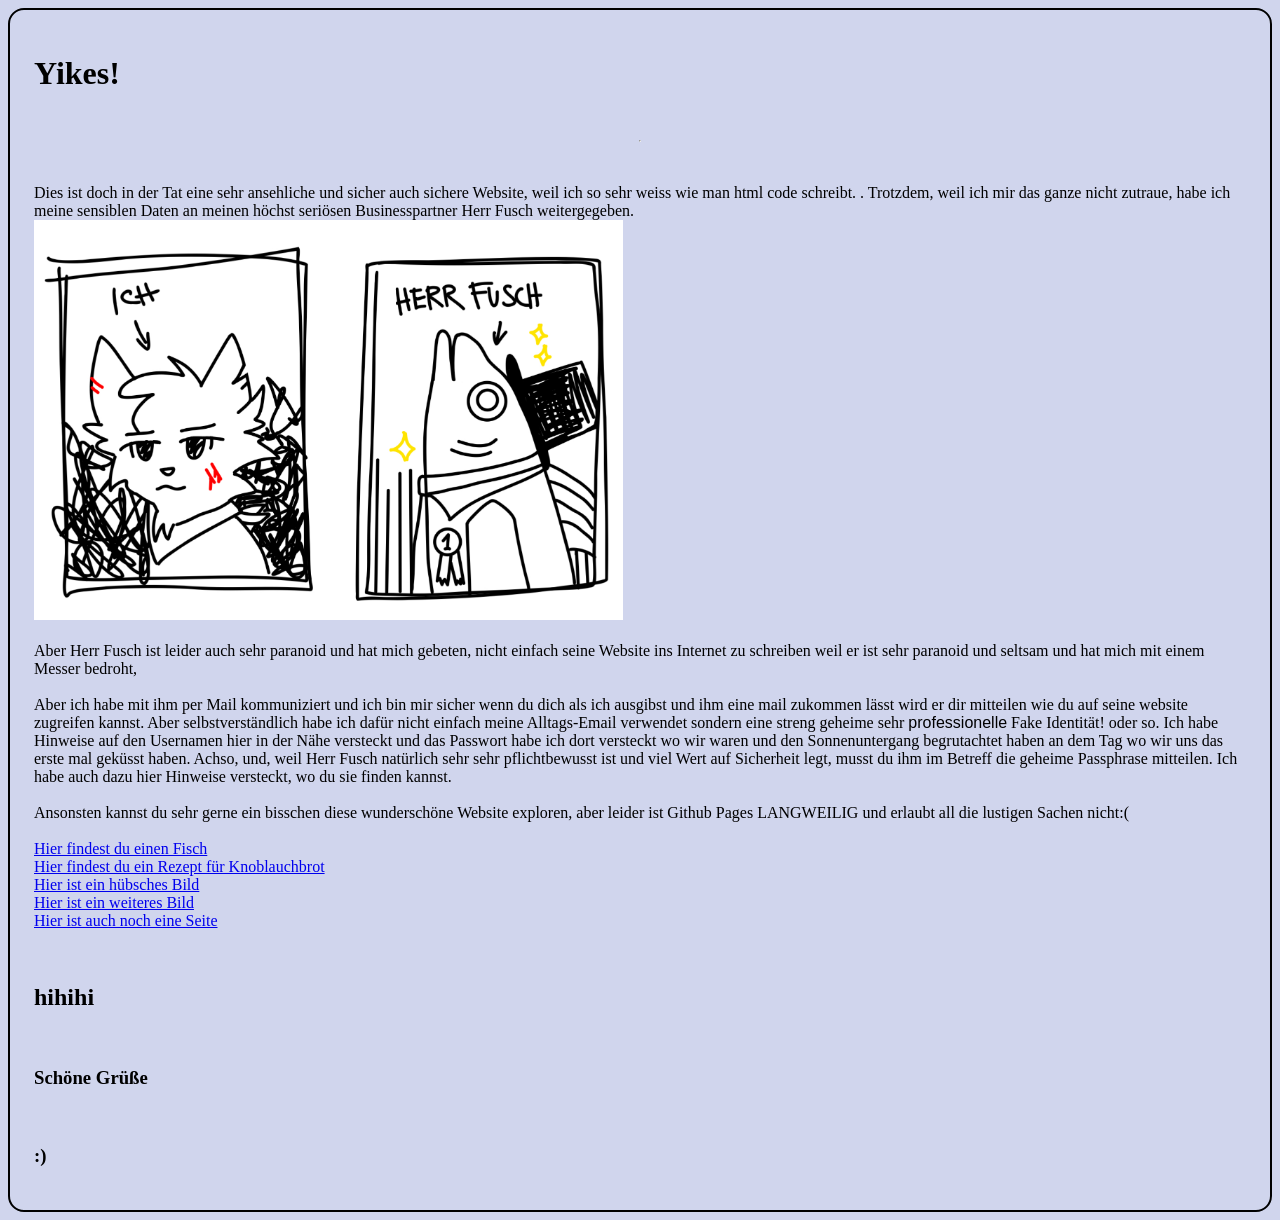
<file: index.html>
<!DOCTYPE html>
<html>
    <html lang="ge">
    <head>
        <title>Yikes!</title>
        <link rel="stylesheet" href="style.css">
    </head>

    <body class="card">
        
        <H1>Yikes!</H1>
        <hr>
        <p>Dies ist doch in der Tat eine sehr ansehliche und sicher auch sichere Website, weil ich so sehr weiss wie man html code schreibt. . 
            Trotzdem, weil ich mir das ganze nicht zutraue, habe ich meine sensiblen Daten an meinen höchst seriösen
            Businesspartner Herr Fusch weitergegeben. <br>
            <img src="ich_und_herrfusch.jpeg" height="400">
            <br><br>
            Aber Herr Fusch ist leider auch sehr paranoid und hat mich gebeten,
            nicht einfach seine Website ins Internet zu schreiben weil er ist sehr paranoid und seltsam und 
            hat mich mit einem Messer bedroht, 
            <br>
            <br>
            Aber ich habe mit ihm per Mail kommuniziert und ich bin mir sicher wenn du dich als ich ausgibst und ihm eine mail zukommen lässt
             wird er dir mitteilen wie du auf seine website zugreifen kannst. 
            Aber selbstverständlich habe ich dafür nicht einfach meine Alltags-Email verwendet sondern
            eine streng geheime sehr <span style="color:black; font-family:sans-serif;">professionelle</span> Fake Identität! oder so. 
            Ich habe Hinweise auf den Usernamen hier in der Nähe versteckt und das Passwort 
            habe ich dort versteckt wo wir waren und den Sonnenuntergang begrutachtet haben an dem Tag wo wir uns das erste mal geküsst haben. 
            Achso, und, weil Herr Fusch natürlich sehr sehr pflichtbewusst ist und viel Wert auf Sicherheit legt,
             musst du ihm im Betreff die geheime Passphrase mitteilen. 
             Ich habe auch dazu hier Hinweise versteckt, wo du sie finden kannst.
            <br>
            <br>
            Ansonsten kannst du sehr gerne ein bisschen diese wunderschöne Website exploren, aber leider ist Github Pages LANGWEILIG
             und erlaubt all die lustigen Sachen nicht:(
            <br>
            <br>
            <a href="fisch.html">Hier findest du einen Fisch</a>
            <br>
            <a href="rezept.html">Hier findest du ein Rezept für Knoblauchbrot</a>
            <br>
            <a href="bild.html">Hier ist ein hübsches Bild</a>
            <br>
            <a href="suspicious_bild.html">Hier ist ein weiteres Bild</a>
            <br>
            <a href="viel_liebe.html">Hier ist auch noch eine Seite</a>
            <br>
        </p>
        <H2>hihihi</H2>
        <h3>Schöne Grüße</h3>
        <h3>:)</h3>
    </body>
        <!-- Hihihi ich hab herausgefunden wie man Kommentare macht! Also wird das ganze unnötig komplizierter! 
         Hier ist ein Hinweis fürs Passwort: 1503-0044-4 -->
</html>
</file>
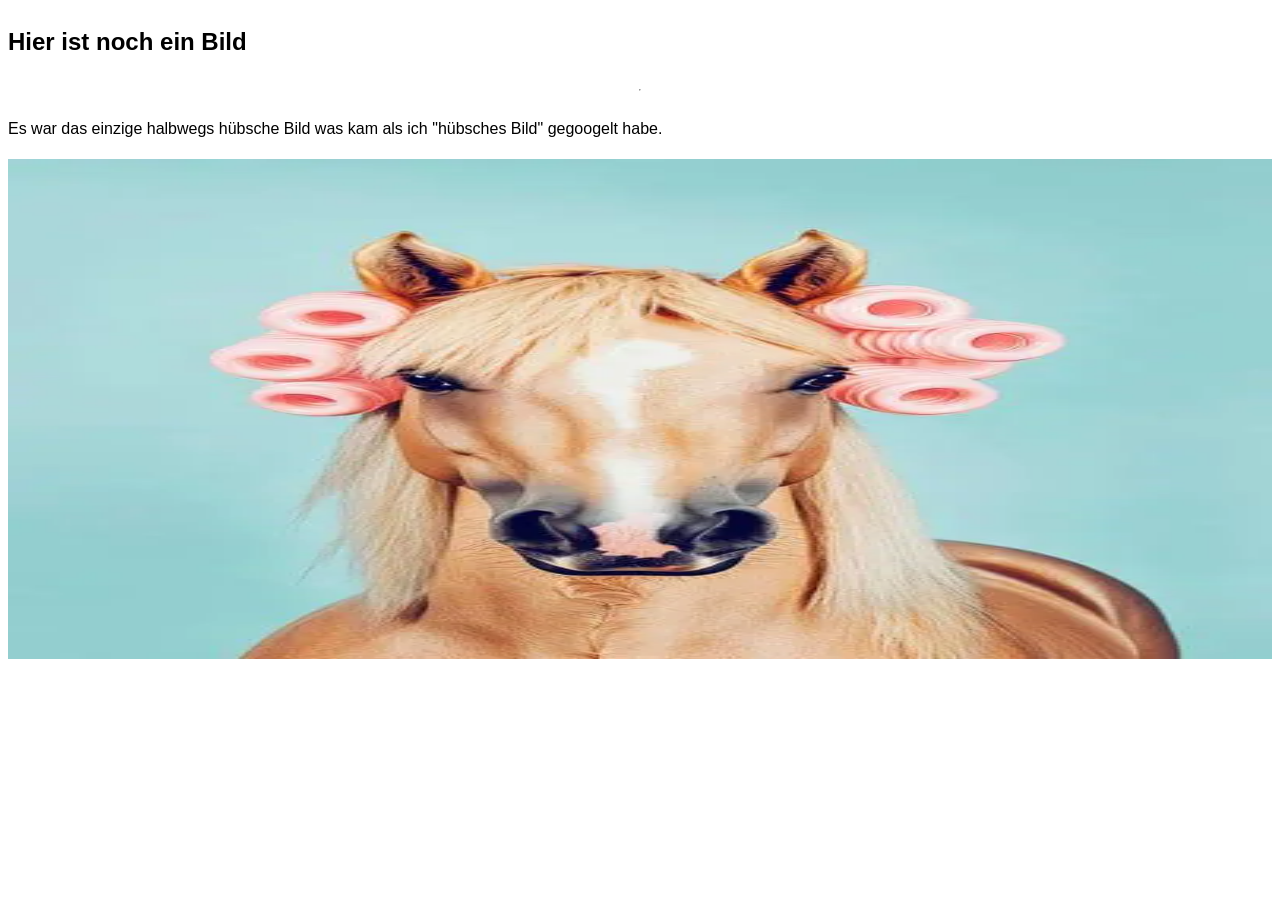
<file: bild.html>
<!DOCTYPE html>
<html lang="ge">
<head>
    <title>
        Eine Seite
    </title>
    <link rel="stylesheet" href="style2.css">
    <meta charset="UTF-8">
</head>
<body class="card">
    <h2>Hier ist noch ein Bild</h2><hr>
    <p>Es war das einzige halbwegs hübsche Bild was kam als ich "hübsches Bild" gegoogelt habe. 

    </p>
    <img src="hubsches_bild.webp" height="500">
<p class="link">
    <a href="geheim.html" style="color:white"><span class="a">hier ist möglicherweise auch noch was:)</span></a></p>
</body>

</html>
</file>
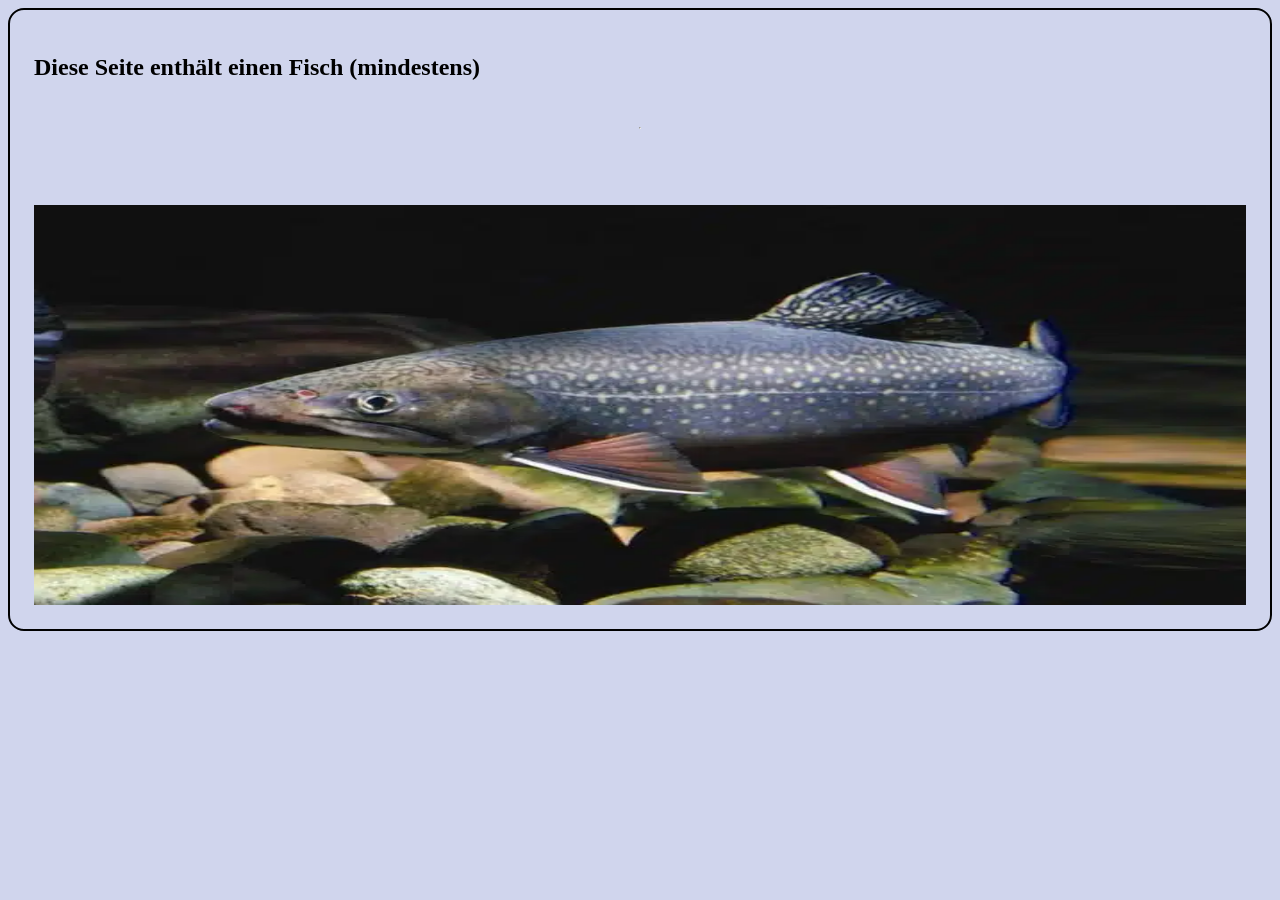
<file: fisch.html>
<!DOCTYPE html>
<html lang="ge">
<head>
    <title>
        Fisch
    </title>
    <link rel="stylesheet" href="style.css">
    <meta charset="UTF-8">
</head>
<body class="card">
    <h2>Diese Seite enthält einen Fisch (mindestens)</h2><hr>
    <p>
    </p>
    <img src="forelle.webp" height="400">

</body>
</html>
</file>
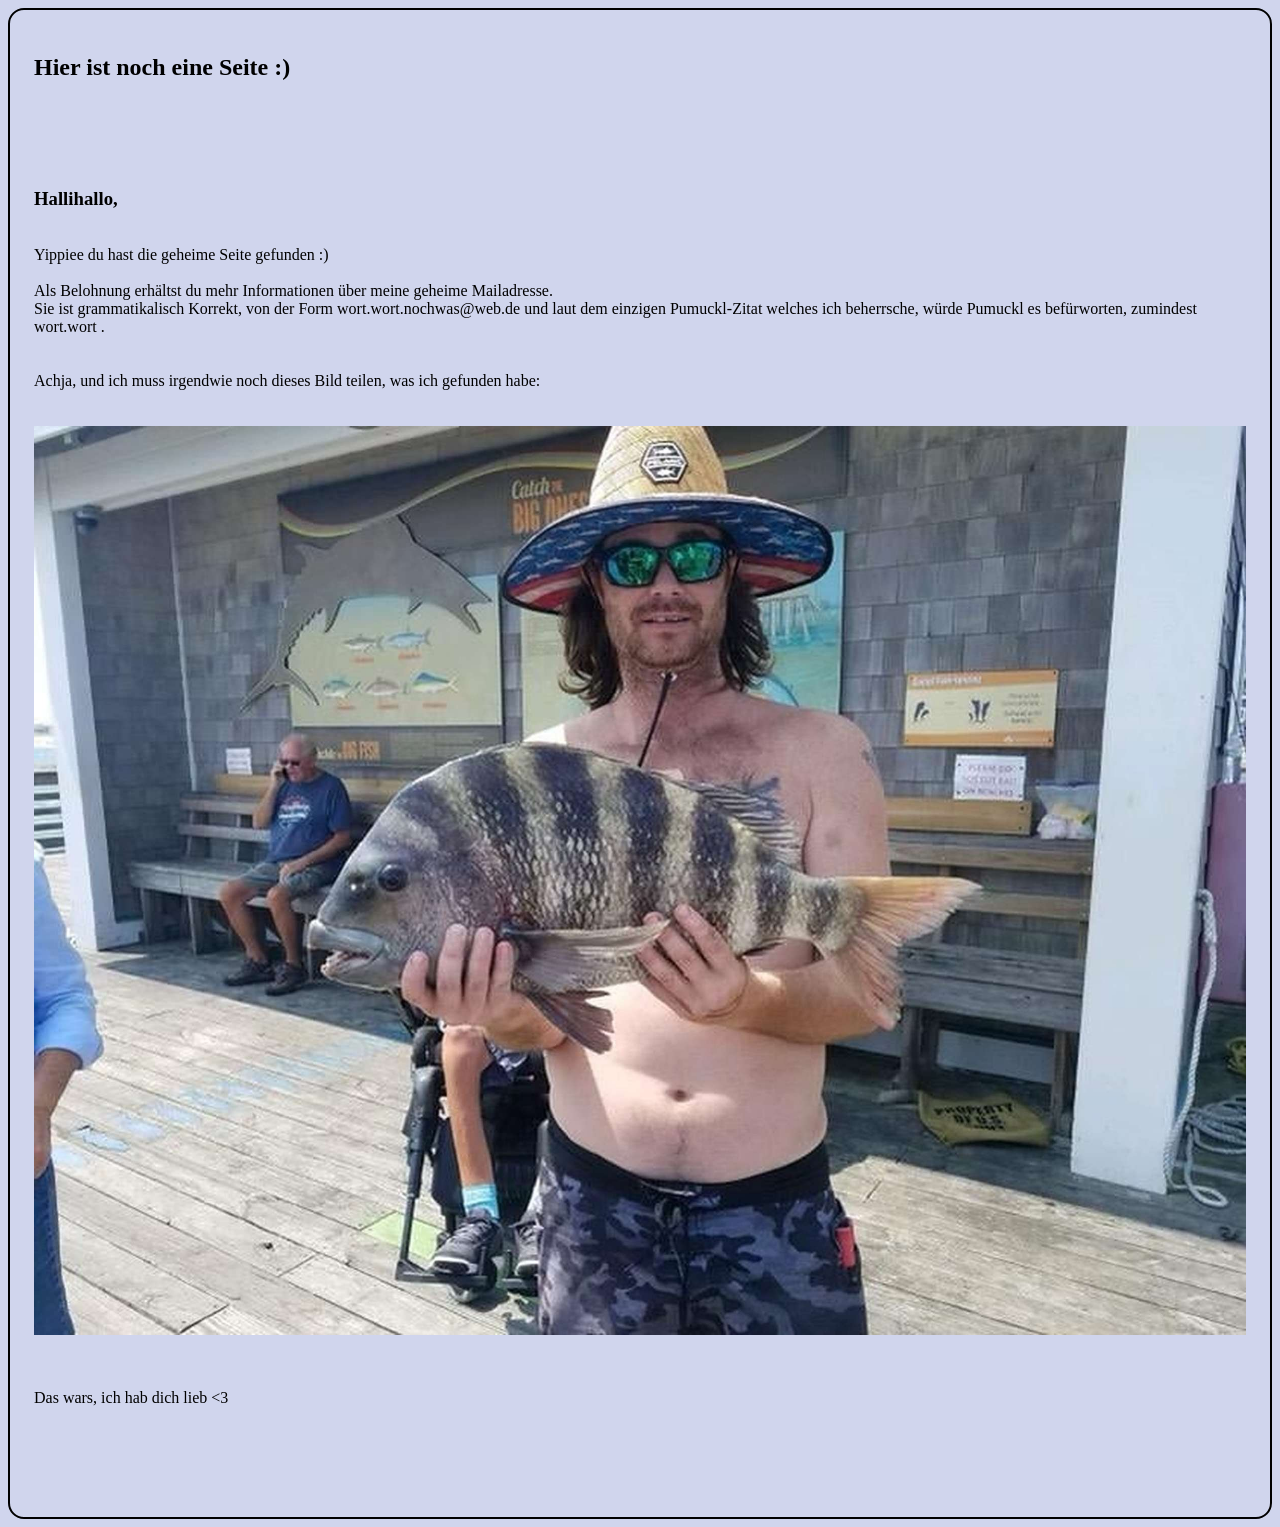
<file: geheim.html>
<!DOCTYPE html>
<html lang="ge">
<head>
    <title>
        Geheime Nachricht hehe
    </title>
    <link rel="stylesheet" href="style.css">
    <meta charset="UTF-8">
</head>
<body class="card">
    <h2>Hier ist noch eine Seite :)  </h2>
    <p><h3>Hallihallo,</h3>
        Yippiee du hast die geheime Seite gefunden :)
        <br>
        <br>
        Als Belohnung erhältst du mehr Informationen über meine geheime Mailadresse. <br>
        Sie ist grammatikalisch Korrekt, von der Form wort.wort.nochwas@web.de und laut dem einzigen Pumuckl-Zitat 
        welches ich beherrsche, würde Pumuckl es befürworten, zumindest wort.wort . 
        <br>
        <br>
        <br>
        Achja, und ich muss irgendwie noch dieses Bild teilen, was ich gefunden habe:

    <br>
    <br>
    <img src="weirder_angler.jpg" >
    <br>
    <br>
    Das wars, ich hab dich lieb &lt;3
    <br>
    <br>
    <br>
    </p>
</body>
</html>
</file>
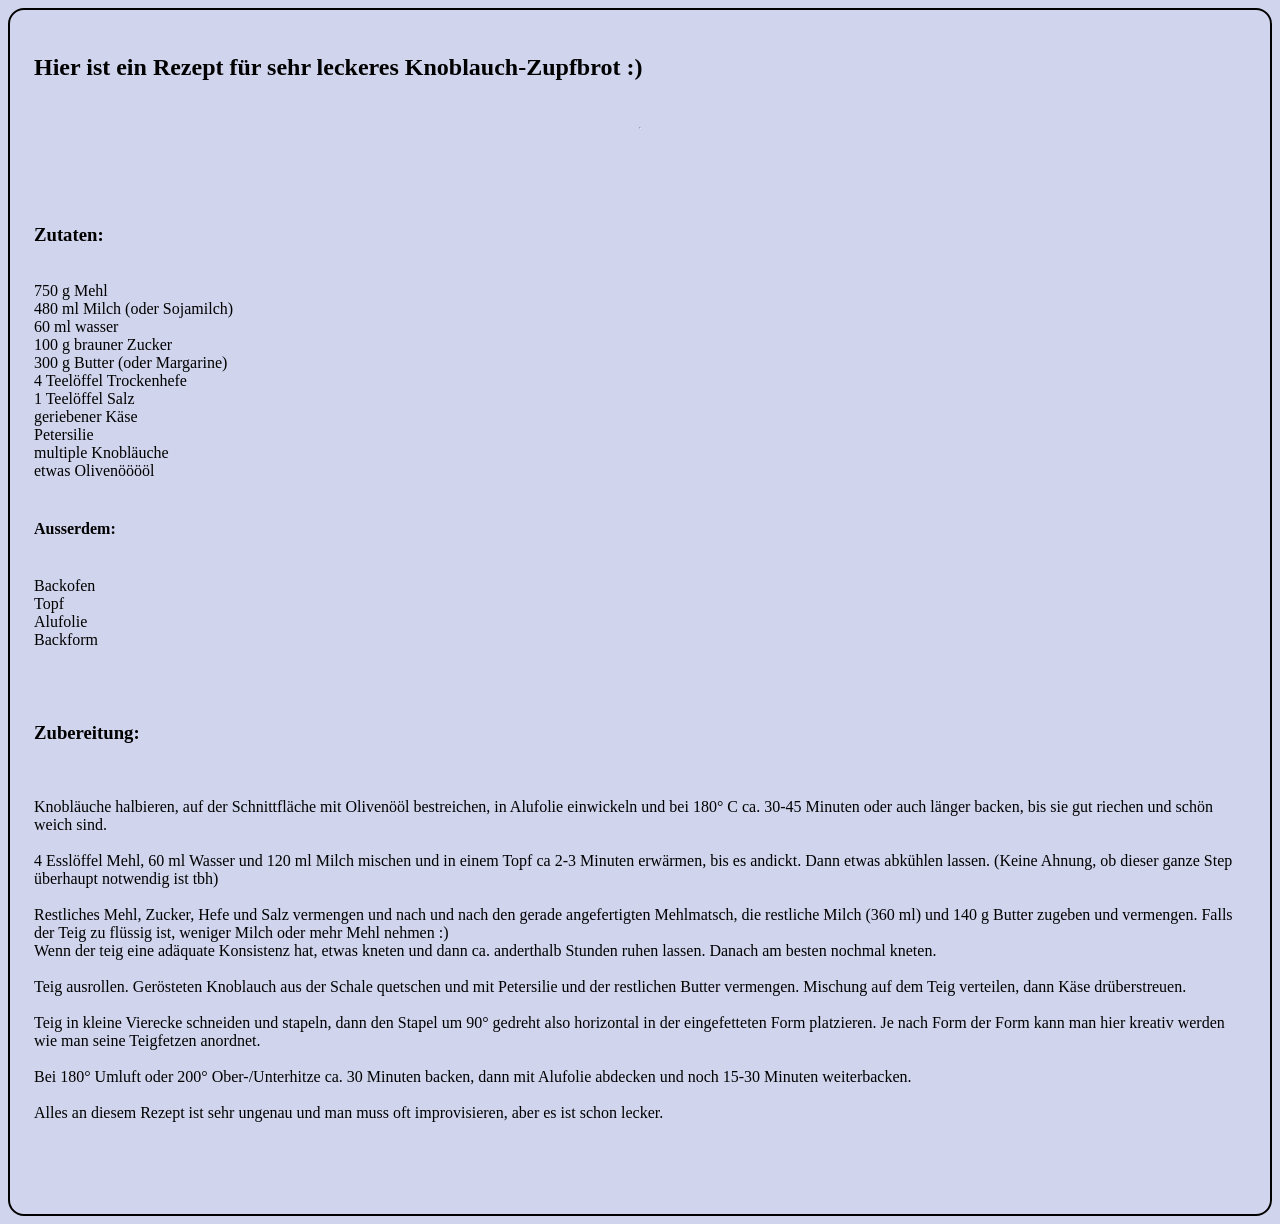
<file: rezept.html>
<!DOCTYPE html>
<html lang="ge">
<head>
    <title>
        Rezept für Knoblauchzupfbrot
    </title>
    <link rel="stylesheet" href="style.css">
    <meta charset="UTF-8">
</head>
<body class="card">
    <h2>Hier ist ein Rezept für sehr leckeres Knoblauch-Zupfbrot :)</h2><hr>
    <p><h3>Zutaten:</h3>
        750 g Mehl<br>
        480 ml Milch (oder Sojamilch)<br>
        60 ml wasser<br>
        100 g brauner Zucker<br>
        300 g Butter (oder Margarine)<br>
        4 Teelöffel Trockenhefe<br>
        1 Teelöffel Salz<br>
        geriebener Käse<br>
        Petersilie<br>
        multiple Knobläuche<br>
        etwas Olivenööööl<br>
        <h4>Ausserdem:</h4>
        Backofen<br>
        Topf<br>
        Alufolie<br>
        Backform<br>
        <br><br>
        <h3>Zubereitung:</h3>
        <br>
        Knobläuche halbieren, auf der Schnittfläche mit Olivenööl bestreichen, in Alufolie einwickeln und bei 
        180° C ca. 30-45 Minuten oder auch länger backen, bis sie gut riechen und schön weich sind.
        <br>
        <br>
        4 Esslöffel Mehl, 60 ml Wasser und 120 ml Milch mischen und in einem Topf ca 2-3 Minuten erwärmen, 
        bis es andickt. Dann etwas abkühlen lassen. (Keine Ahnung, ob dieser ganze Step überhaupt notwendig ist tbh)
        <br>
        <br>
        Restliches Mehl, Zucker, Hefe und Salz vermengen und nach und nach den gerade angefertigten Mehlmatsch, 
        die restliche Milch (360 ml) und 140 g Butter zugeben und vermengen. Falls der Teig zu flüssig ist, weniger 
        Milch oder mehr Mehl nehmen :)<br>
        Wenn der teig eine adäquate Konsistenz hat, etwas kneten und dann ca. anderthalb Stunden ruhen lassen.
         Danach am besten nochmal kneten.
        <br>
        <br>
        Teig ausrollen. Gerösteten Knoblauch aus der Schale quetschen und mit Petersilie und der restlichen Butter vermengen. 
        Mischung auf dem Teig verteilen, dann Käse drüberstreuen. 
        <br>
        <br>
        Teig in kleine Vierecke schneiden und stapeln, dann den Stapel um 90° gedreht also horizontal in der 
        eingefetteten Form platzieren.
        Je nach Form der Form kann man hier kreativ werden wie man seine Teigfetzen anordnet.
        <br>
        <br>
        Bei 180° Umluft oder 200° Ober-/Unterhitze ca. 30 Minuten backen, dann mit Alufolie abdecken und noch 
        15-30 Minuten weiterbacken.
        <br>
        <br>
        Alles an diesem Rezept ist sehr ungenau und man muss oft improvisieren, aber es ist schon lecker.
        <br>
        <br>



    </p>
</body>
</html>
</file>
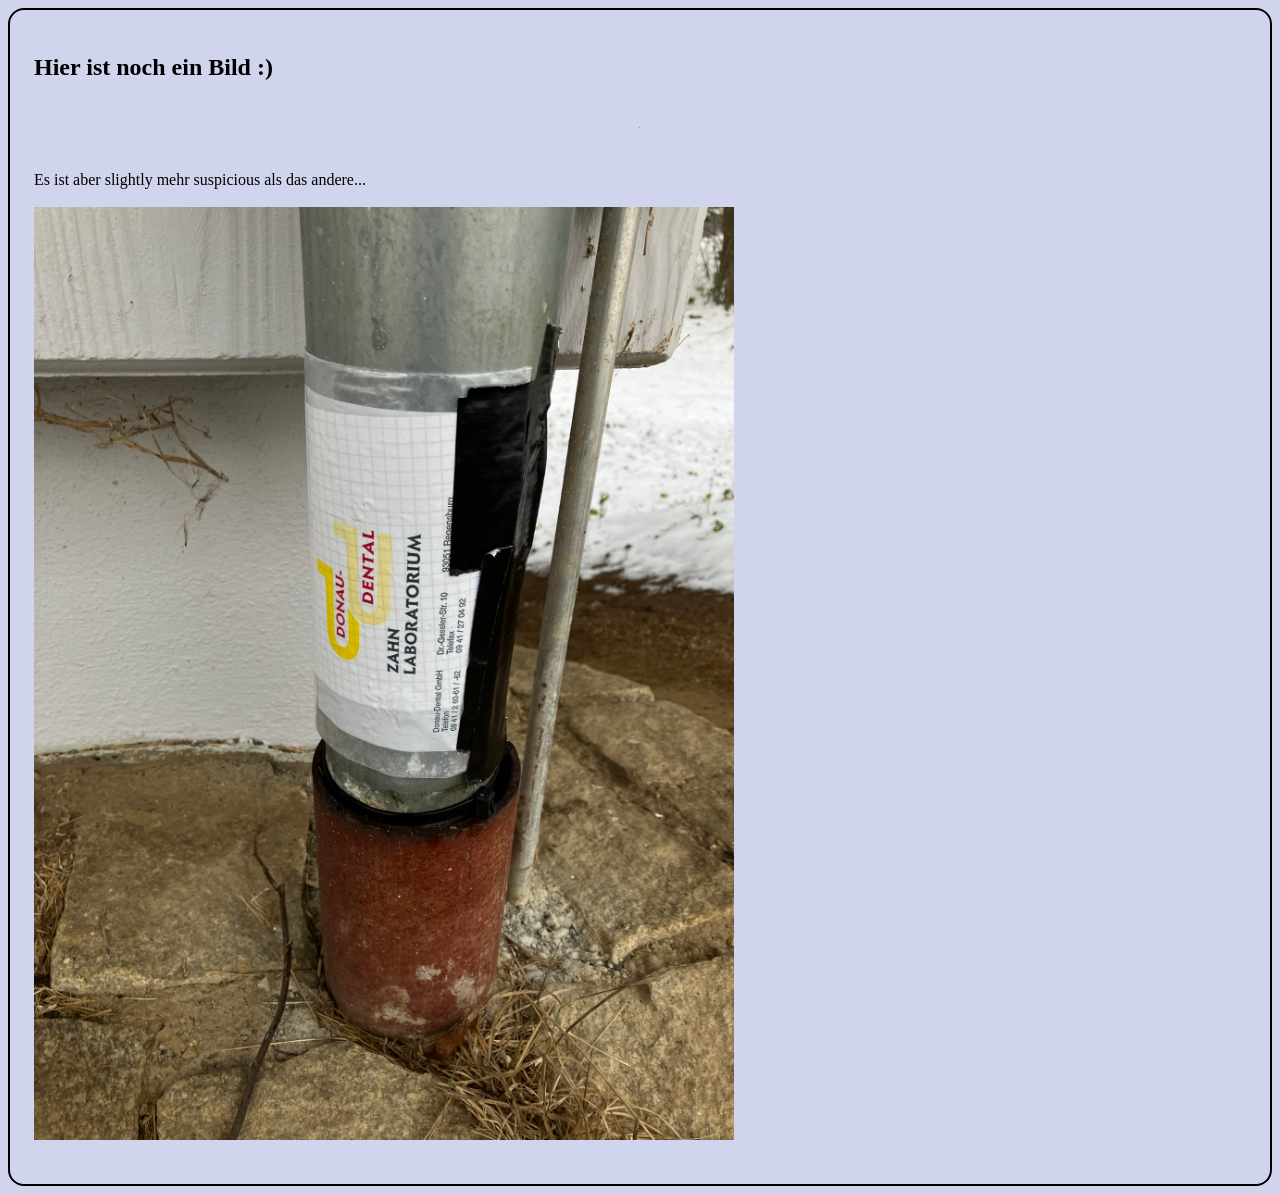
<file: suspicious_bild.html>
<!DOCTYPE html>
<html lang="ge">
<head>
    <title>
        Noch ein Bild
    </title>
    <link rel="stylesheet" href="style.css">
    <meta charset="UTF-8">
</head>
<body class="card">
    <h2>Hier ist noch ein Bild :)</h2><hr>
    <p> Es ist aber slightly mehr suspicious als das andere...<br><br>
        <img src="IMG_5618.JPEG" width="700", >
    </p>
</body>
</html>
</file>
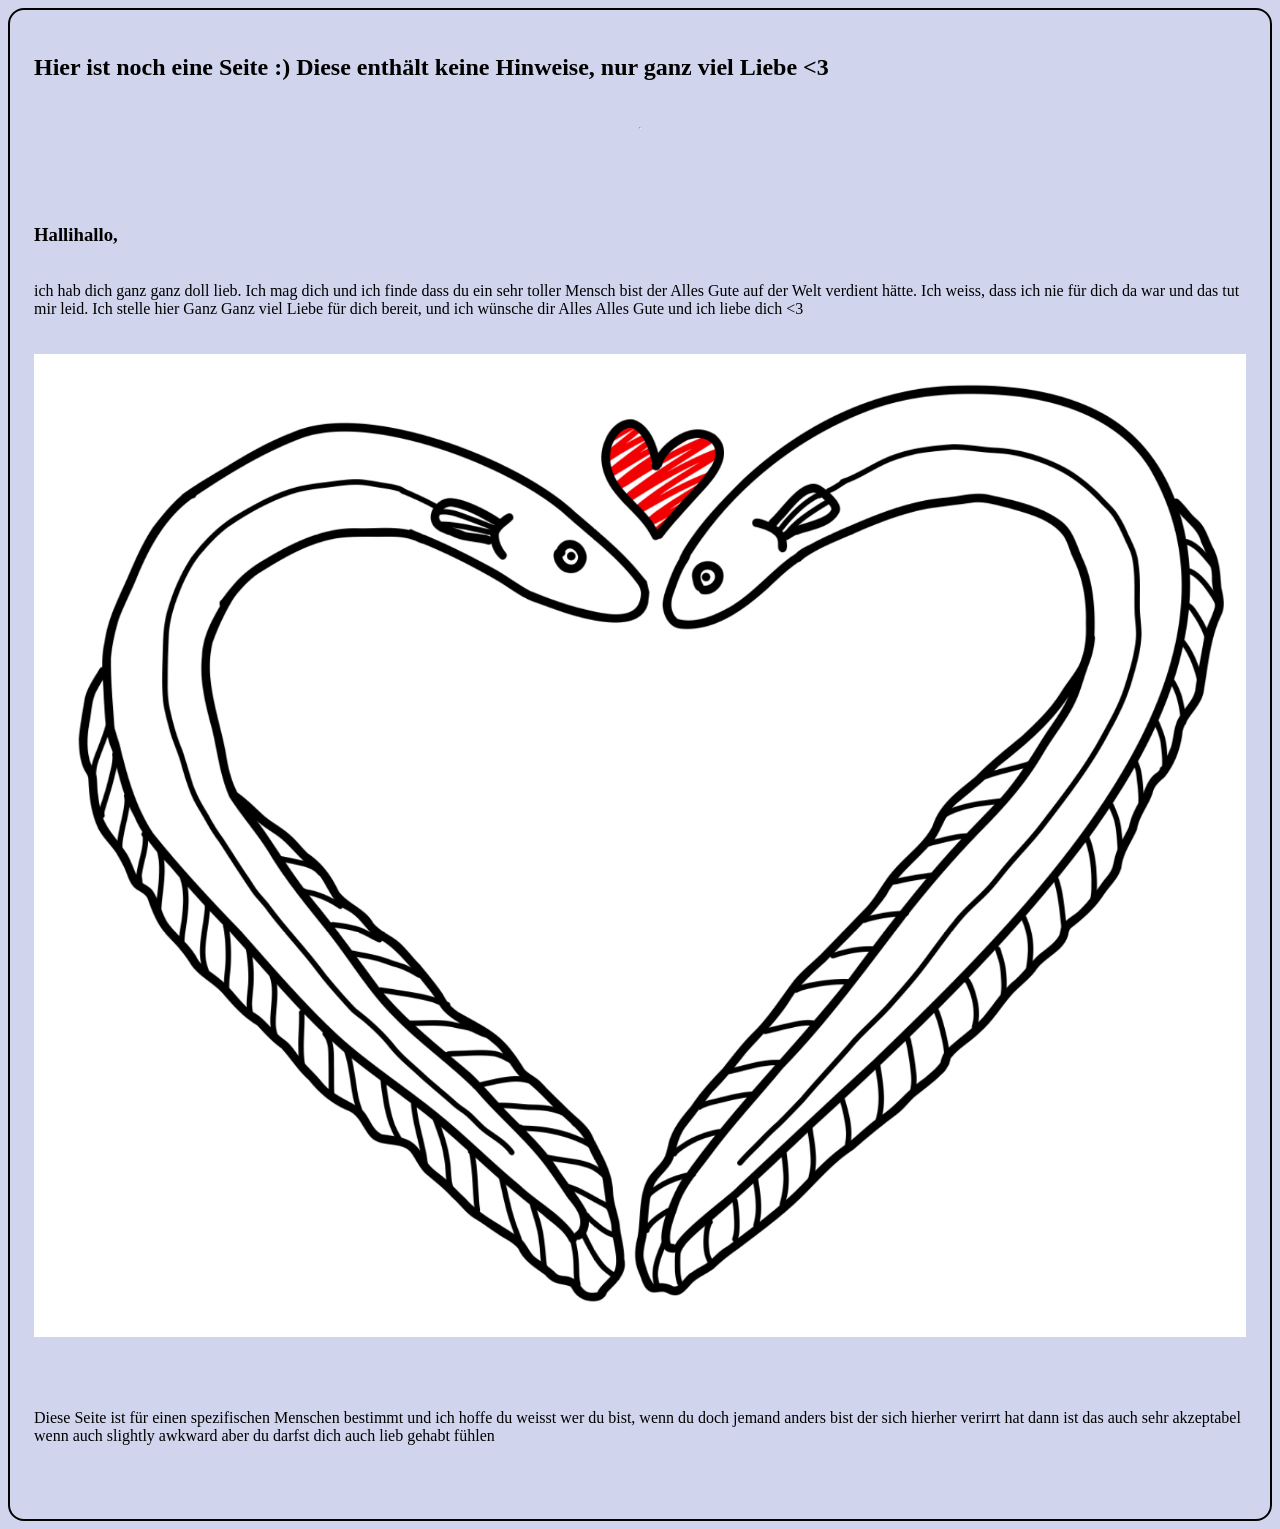
<file: viel_liebe.html>
<!DOCTYPE html>
<html lang="ge">
<head>
    <title>
        Ganz viel Liebe :)
    </title>
    <link rel="stylesheet" href="style.css">
    <meta charset="UTF-8">
</head>
<body class="card">
    <h2>Hier ist noch eine Seite :) Diese enthält keine Hinweise, nur ganz viel Liebe &lt;3 </h2>
<hr>    <p><h3>Hallihallo,</h3>
        
        ich hab dich ganz ganz doll lieb. Ich mag dich und ich finde dass du ein sehr toller Mensch bist der Alles Gute auf der Welt 
        verdient hätte. Ich weiss, dass ich nie für dich da war und das tut mir leid. Ich stelle hier Ganz Ganz viel Liebe 
        für dich bereit, und ich wünsche dir Alles Alles Gute und ich liebe dich  &lt;3
        <br>
        <br>
        <img src="liebe.jpeg">
        <br>
        <br>
        <br>
        Diese Seite ist für einen spezifischen Menschen bestimmt und ich hoffe du weisst wer du bist, 
        wenn du doch jemand anders bist der sich hierher verirrt hat dann ist das auch sehr akzeptabel wenn auch slightly awkward aber 
        du darfst dich auch lieb gehabt fühlen
        <br>
    </p>
</body>
</html>
</file>
<file: style.css>
.card{
    display: flex;
    flex-direction: column;
    gap: 18px;
    padding: 24px;
    border: 2px solid;
    border-radius: 16px;
    background: #d0d5ed;
    body{
        flex-direction: column;
    }
}
</file>
<file: style2.css>
.card{
    display: flex;
    flex-direction: column;
    gap: 5px;
    font-family: 'Lucida Sans', 'Lucida Sans Regular', 'Lucida Grande', 'Lucida Sans Unicode', Geneva, Verdana, sans-serif;
    /*padding: 24px;
    border: 2px solid;
    border-radius: 16px;
    background: #d0d5ed;*/
    body{
        flex-direction: column;
    }
}

.a:link, a:hover, a:active, a:visited{
    color:white
}
</file>
